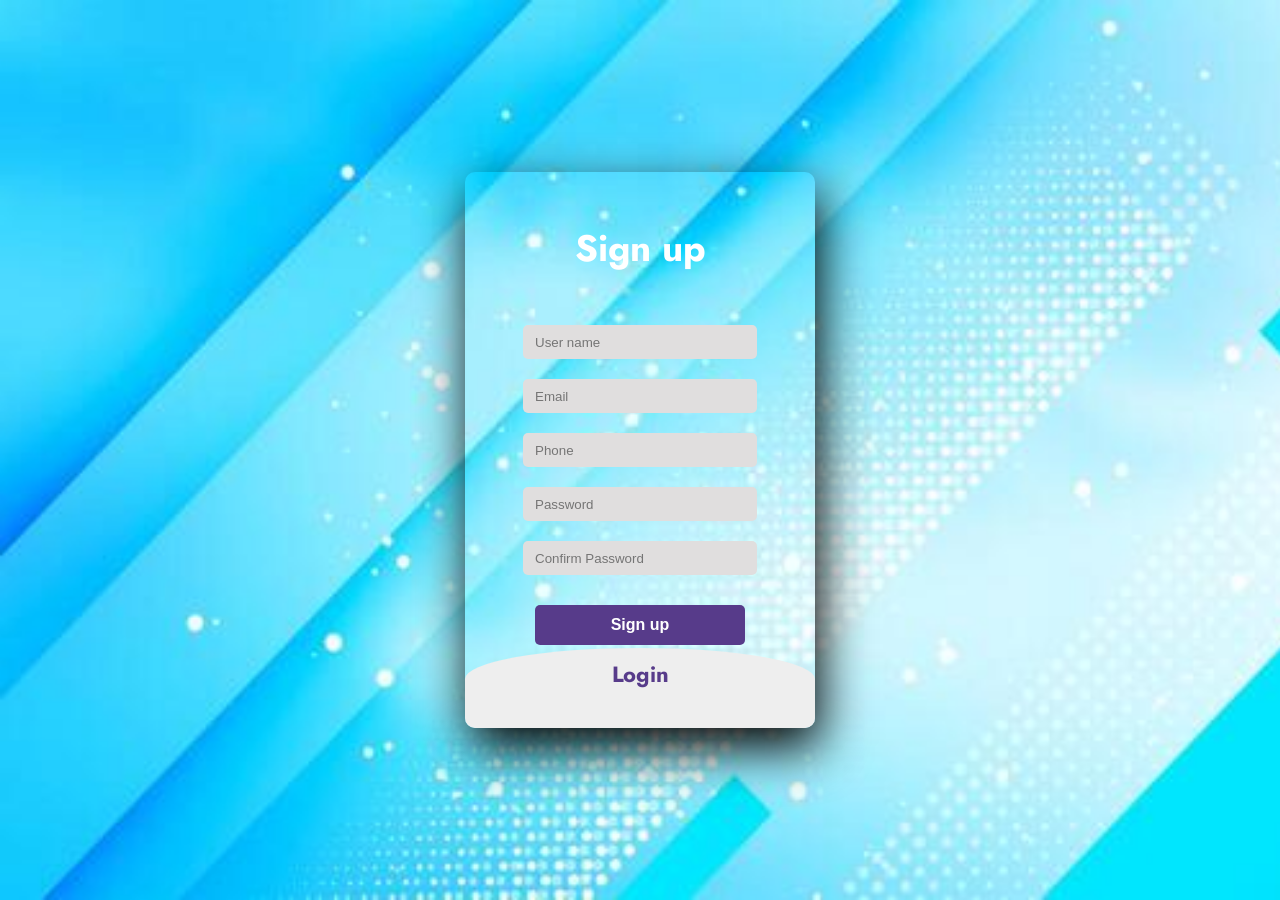
<file: index.html>
<!DOCTYPE html>
<html lang="en">
  <head>
    <meta charset="UTF-8" />
    <meta name="viewport" content="width=device-width, initial-scale=1.0" />
    <title>Post App - Local Storage</title>
    <link rel="stylesheet" href="style.css" />
    <link
      href="https://fonts.googleapis.com/css2?family=Jost:wght@500&display=swap"
      rel="stylesheet"
    />
  </head>
  <body>
    <div class="main">
      <input type="checkbox" id="chk" aria-hidden="true" />

      <div class="signup">
        <form onsubmit="register(event)">
          <label for="chk" aria-hidden="true">Sign up</label>
          <input type="text" id="name" name="name" placeholder="User name" required />
          <input type="email" id="email" name="email" placeholder="Email" required />
          <input
            type="number"
            name="phone"
            id="phone"
            placeholder="Phone"
            required
          />
          <input
            type="password"
            name="pswd"
            id="password"
            placeholder="Password"
            required
          />
          <input
            type="password"
            name="pswd"
            id="cpassword"
            placeholder="Confirm Password"
            required
          />
          <button type="submit">Sign up</button>
        </form>
      </div>

      <div class="login">
        <form onsubmit="login(event)">
          <label for="chk" aria-hidden="true">Login</label>
          <input type="email" id="loginEmail" name="email" placeholder="Email" required />
          <input
            type="password"
            name="pswd"
            placeholder="Password"
            required
            id="loginPass"
          />
          <button>Login</button>
        </form>
      </div>
    </div>
    <script src="app.js"></script>
  </body>
</html>
</file>
<file: style.css>
body {
    margin: 0;
    padding: 0;
    font-family: 'Jost', sans-serif;
    /* Default background for Post App Dashboard */
    background-image: url("assets/bg-img1.jpg"); 
    background-repeat: no-repeat;
    background-size: cover;
    background-attachment: fixed;
    min-height: 100vh;
}

.main {
    width: 350px;
    height: 556px;
    overflow: hidden;
    background: url("https://doc-08-2c-docs.googleusercontent.com/docs/securesc/68c90smiglihng9534mvqmq1946dmis5/fo0picsp1nhiucmc0l25s29respgpr4j/1631524275000/03522360960922298374/03522360960922298374/1Sx0jhdpEpnNIydS4rnN4kHSJtU1EyWka?e=view&authuser=0&nonce=gcrocepgbb17m&user=03522360960922298374&hash=tfhgbs86ka6divo3llbvp93mg4csvb38") no-repeat center/ cover;
    border-radius: 10px;
    box-shadow: 5px 20px 50px #000;
    position: absolute;
    top: 50%;
    left: 50%;
    transform: translate(-50%, -50%);
}
#chk { display: none; }
.signup { position: relative; width: 100%; height: 100%; }
.signup label, .login label {
    color: #fff;
    font-size: 2.3em;
    justify-content: center;
    display: flex;
    margin: 50px;
    font-weight: bold;
    cursor: pointer;
    transition: .5s ease-in-out;
}
.main input {
    width: 60%;
    height: 10px;
    background: #e0dede;
    justify-content: center;
    display: flex;
    margin: 20px auto;
    padding: 12px;
    border: none;
    outline: none;
    border-radius: 5px;
}
.main button {
    width: 60%;
    height: 40px;
    margin: 10px auto;
    justify-content: center;
    display: block;
    color: #fff;
    background: #573b8a;
    font-size: 1em;
    font-weight: bold;
    margin-top: 30px;
    outline: none;
    border: none;
    border-radius: 5px;
    transition: .2s ease-in;
    cursor: pointer;
}
.main button:hover { background: #6d44b8; }
.login {
    height: 372px;
    background: #eee;
    border-radius: 60% / 10%;
    transform: translateY(-180px);
    transition: .8s ease-in-out;
}
.login label { color: #573b8a; transform: scale(.6); }
#chk:checked ~ .login { transform: translateY(-550px); }
#chk:checked ~ .login label { transform: scale(1); }
#chk:checked ~ .signup label { transform: scale(.6); }

.header-bg {
    background-color: #302b63; 
    border-radius: 10px;
    box-shadow: 0 4px 8px rgba(0, 0, 0, 0.3);
}
.profile-info #displayData {
    list-style: none;
    padding: 0;
    margin: 0;
    font-size: 14px;
    color: #eee;
    font-weight: bold;
}
.profile-info #displayData strong {
    font-weight: normal;
    margin-right: 10px;
}

.dark-theme {
    background-image: url("assets/bg-img2.jpg");
    background-size: cover;
    background-position: center;
    color: white !important;
}

.form-card {
    max-width: 600px;
    margin-left: auto;
    margin-right: auto;
    background-color: #ffffffd0; 
}

.bgImg {
    width: 70px;
    height: 70px;
    border-radius: 5px;
    cursor: pointer;
    opacity: 0.8;
    object-fit: cover;
}

.selectedImg {
    border: 3px solid #573b8a; 
    opacity: 1;
}

.card-body {
    background-size: cover;
    background-position: center;
    border-radius: 10px;
    color: white;
    background-blend-mode: multiply;
    background-color: rgba(0, 0, 0, 0.5); 
    min-height: 150px;
}

.card {
    border-radius: 10px;
    overflow: hidden;
    transition: transform 0.2s;
    width: 250px; 
    margin: 10px;
}

.card:hover {
    transform: scale(1.03);
}
</file>
